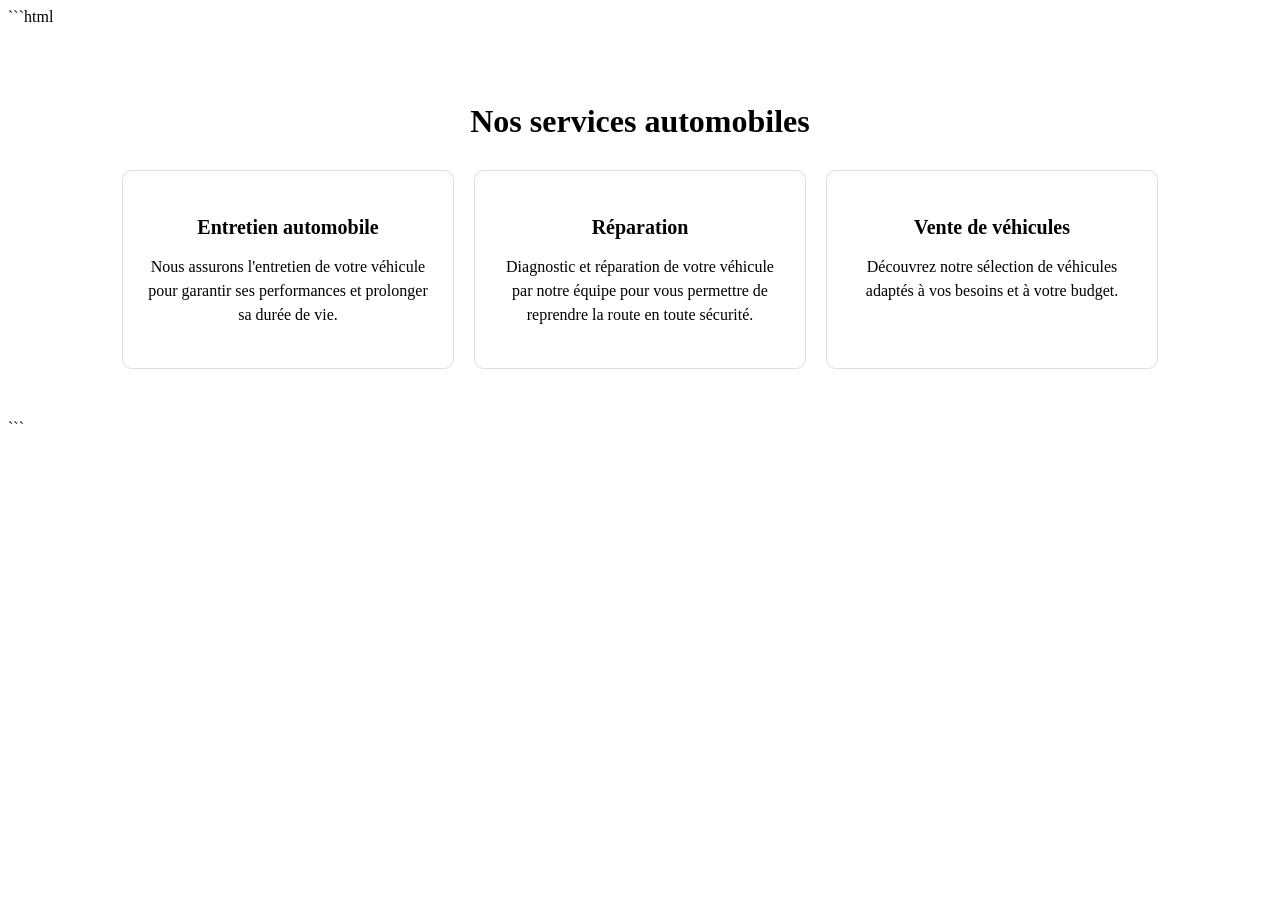
<file: index.html>
```html
<!DOCTYPE html>
<html lang="fr">

<head>
    <meta charset="UTF-8">
    <meta name="viewport" content="width=device-width, initial-scale=1.0">

    <!-- Liaison avec le fichier CSS -->
    <link rel="stylesheet" href="style.css">

    <title>Services automobiles</title>
</head>

<body>

    <section class="services">
        <h2>Nos services automobiles</h2>

        <div class="services-container">

            <div class="service-card">
                <h3>Entretien automobile</h3>
                <p>
                    Nous assurons l'entretien de votre véhicule pour garantir
                    ses performances et prolonger sa durée de vie.
                </p>
            </div>

            <div class="service-card">
                <h3>Réparation</h3>
                <p>
                    Diagnostic et réparation de votre véhicule par notre équipe
                    pour vous permettre de reprendre la route en toute sécurité.
                </p>
            </div>

            <div class="service-card">
                <h3>Vente de véhicules</h3>
                <p>
                    Découvrez notre sélection de véhicules adaptés à vos besoins
                    et à votre budget.
                </p>
            </div>

        </div>
    </section>

</body>

</html>
```
</file>
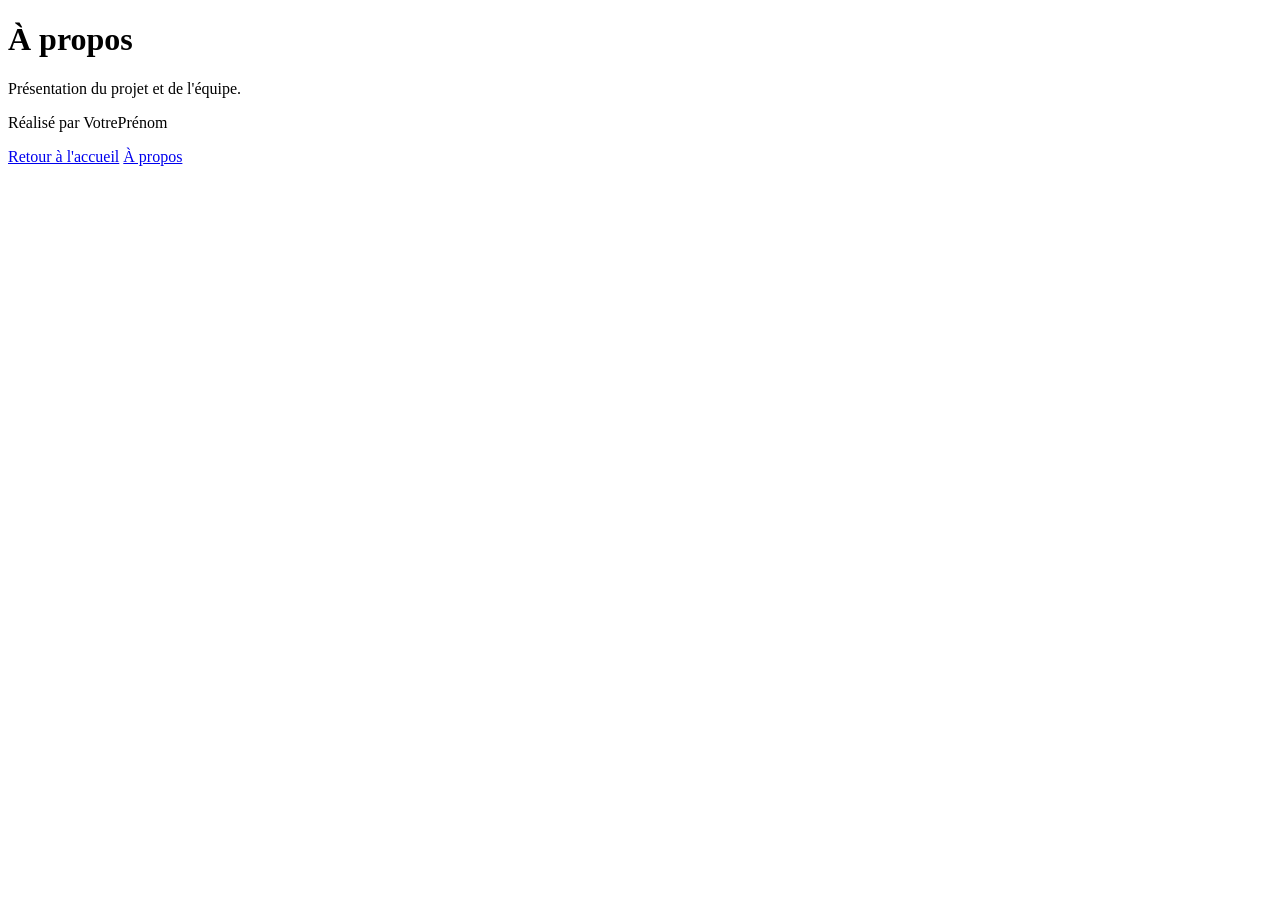
<file: about.html>
<!DOCTYPE html>
<html lang="fr">
<head>
  <meta charset="UTF-8">
  <meta name="viewport" content="width=device-width, initial-scale=1.0">
  <title>À propos</title>
  <link rel="stylesheet" href="style.css">
</head>
<body>
  <h1>À propos</h1>
  <p>Présentation du projet et de l'équipe.</p>
  <p>Réalisé par VotrePrénom</p>
  <a href="index.html">Retour à l'accueil</a>
  <a href="about.html">À propos</a>
</body>
</html>
</file>
<file: style.css>
.services {
    padding: 50px 20px;
    text-align: center;
}

.services h2 {
    font-size: 32px;
    margin-bottom: 30px;
}

.services-container {
    display: flex;
    justify-content: center;
    gap: 20px;
    flex-wrap: wrap;
}

.service-card {
    width: 280px;
    padding: 25px;
    border: 1px solid #ddd;
    border-radius: 10px;
    background-color: white;
}

.service-card h3 {
    font-size: 20px;
    margin-bottom: 15px;
}

.service-card p {
    font-size: 16px;
    line-height: 1.5;
}
</file>
